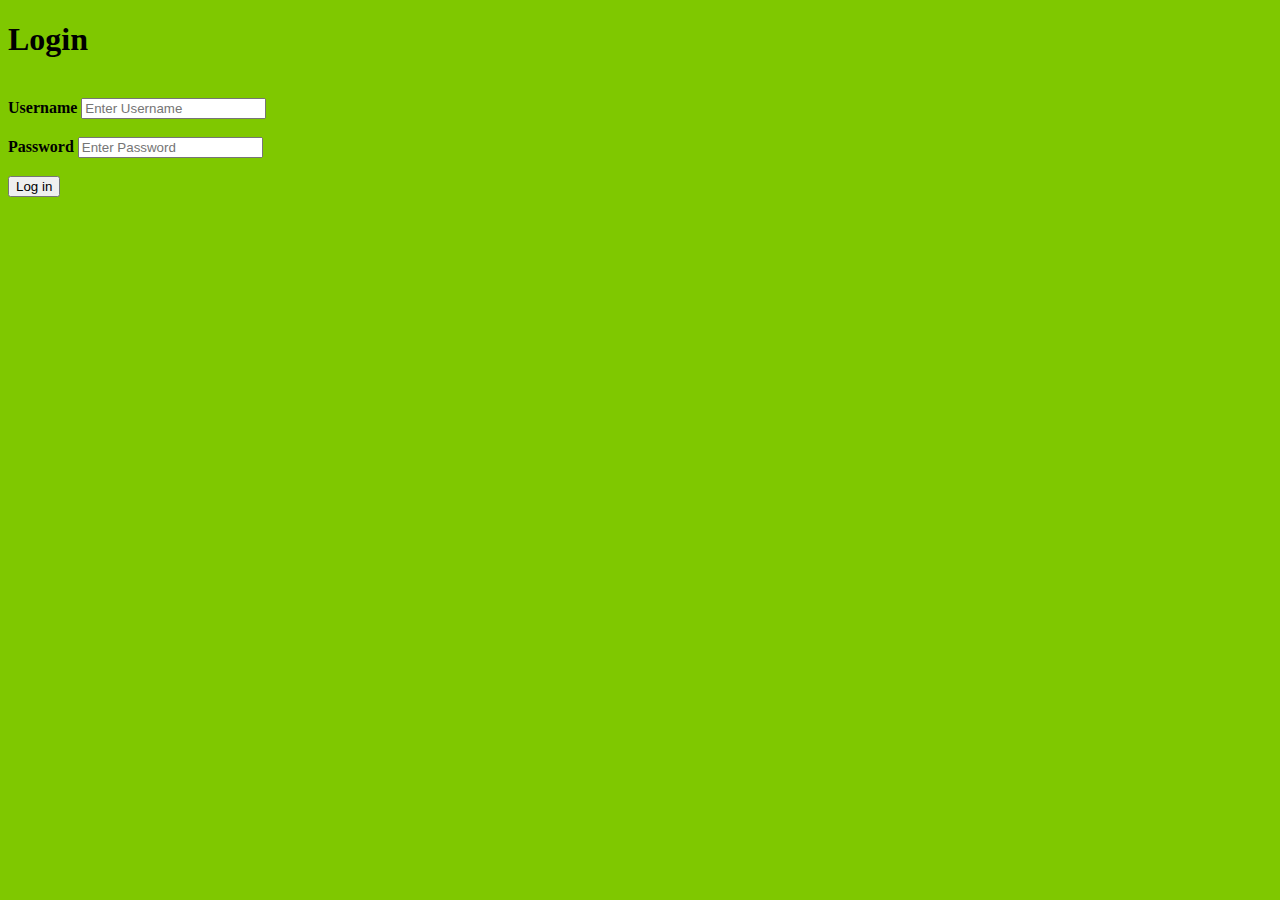
<file: login.html>
<!DOCTYPE html>

<html>

    <head>
        <meta charset="utf-8">
        <title>Login Page</title>
    </head>

    <body style="background-color: rgb(127, 200, 0);">
        
        <h1>Login</h1>
        <br>
        <form method="POST" action="/log" >
        
            <div class = "log_form">
                <label for="uname"><b>Username</b></label>
                <input type="text" placeholder="Enter Username" name="uname" required>
                <br><br>
                <label for="psw"><b>Password</b></label>
                <input type="password" placeholder="Enter Password" name="psw" required>
                <br><br>
                <input type="submit" name = "Log in", value="Log in"/>
            </div>
        </form>

        </form>

    
    
    </body>

        
    
</html>
</file>
